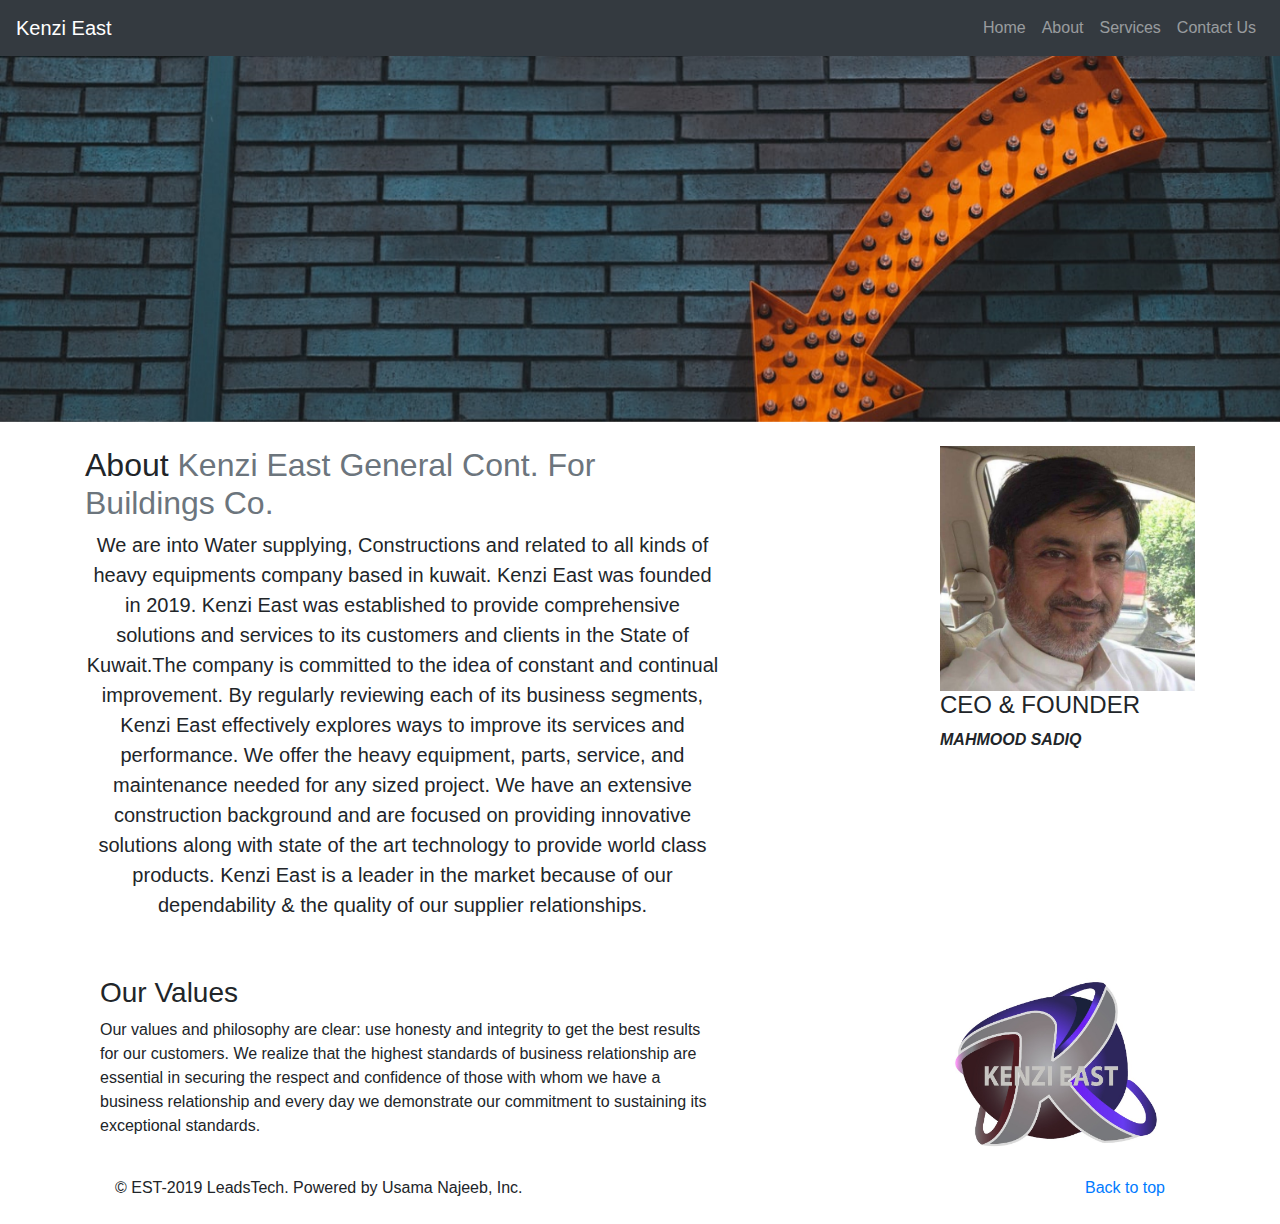
<file: about.html>
<!doctype html>
<html lang="en">

<head>
    <!-- Required meta tags -->
    <meta charset="utf-8">
    <meta name="viewport" content="width=device-width, initial-scale=1, shrink-to-fit=no">

    <!-- Bootstrap CSS -->
    <link rel="stylesheet" href="https://stackpath.bootstrapcdn.com/bootstrap/4.5.2/css/bootstrap.min.css"
        integrity="sha384-JcKb8q3iqJ61gNV9KGb8thSsNjpSL0n8PARn9HuZOnIxN0hoP+VmmDGMN5t9UJ0Z" crossorigin="anonymous">
    <link rel="stylesheet" type="text/css" href="style.css">
    <title>MSC</title>
</head>

<body>


    <nav class="navbar navbar-expand-lg navbar-dark bg-dark">

        <a class="navbar-brand" href="index.html">Kenzi East</a>
        <button class="navbar-toggler" type="button" data-toggle="collapse" data-target="#navbarSupportedContent"
            aria-controls="navbarSupportedContent" aria-expanded="false" aria-label="Toggle navigation">
            <span class="navbar-toggler-icon"></span>
        </button>

        <div class="collapse navbar-collapse" id="navbarSupportedContent">
            <ul class="navbar-nav ml-auto">
                <li class="nav-item">
                    <a class="nav-link" href="index.html">Home <span class="sr-only">(current)</span></a>
                </li>



                <li class="nav-item">
                    <a class="nav-link" href="about.html">About</a>
                </li>
                <li class="nav-item">
                    <a class="nav-link" href="services.html">Services</a>
                </li>
                

                <li class="nav-item">
                    <a class="nav-link" href="contact.html">Contact Us</a>
                </li>

            </ul>
            
        </div>
    </nav>
    <div id="carouselExampleSlidesOnly" class="carousel slide" data-ride="carousel">
        <div class="carousel-inner">
            <div class="carousel-item active">
                <img src="72.jpg" class="d-block w-100" alt="...">
            </div>

        </div>
    </div>
    <div class="container my-4">

        <div class="row featurette style= vertical-align: text-bottom" ;>
            <div class="col-md-7">
                <h2 class="featurette-heading ">About <span class="text-muted"> Kenzi East General Cont. For
                        Buildings Co. </span></h2>
                <p class="lead" style="text-align:center">We are into Water supplying, Constructions and related to all
                    kinds of heavy equipments company based in kuwait. Kenzi East was founded in 2019. Kenzi East was
                    established to provide comprehensive solutions and services to
                    its customers and clients in the State of Kuwait.The company is committed to the idea of constant
                    and
                    continual improvement. By regularly reviewing each of its business segments, Kenzi East effectively
                    explores ways to improve its services and performance. We offer the heavy equipment, parts, service,
                    and maintenance needed
                    for any sized project. We have an extensive construction background and are focused on providing
                    innovative solutions along with state of the art technology to provide world class products. Kenzi
                    East is a leader in the market because of our dependability & the quality of our supplier
                    relationships.

                </p>
            </div>

            <hr>


            <div class="col-md-3">



                <img class="img-fluid" src="100.jpeg" width="400" hieght="400" alt="">



                <H4>CEO & FOUNDER</H4>
                <P Style="font-weight: bold; font-style: italic;">MAHMOOD SADIQ</P>
            </div>

        </div>

        <div class="container my-4">

            <div class="row featurette style= vertical-align: text-bottom" ;>
                <div class="col-md-7">
                    <p style="text-align:center" ;>
                    <h3>Our Values</h3>Our values and philosophy are clear: use honesty and integrity to get the best
                    results for our customers. We realize that the highest standards of business relationship are
                    essential
                    in securing the respect and confidence of those with whom we have a business relationship and every
                    day
                    we demonstrate our commitment to sustaining its
                    exceptional standards.</p>
                    </p>
                </div>

                <hr>


                <div class="col-md-3">



                    <img class="img-fluid" src="4.jpeg" width="500" hieght="500" alt="">


                </div>

            </div>
            <footer class="container">
                <p class="float-right"><a href="#">Back to top</a></p>
                <p>© EST-2019 LeadsTech. Powered by Usama Najeeb, Inc.</p>
            </footer>



            <!-- Optional JavaScript -->
            <!-- jQuery first, then Popper.js, then Bootstrap JS -->
            <script src="https://code.jquery.com/jquery-3.5.1.slim.min.js"
                integrity="sha384-DfXdz2htPH0lsSSs5nCTpuj/zy4C+OGpamoFVy38MVBnE+IbbVYUew+OrCXaRkfj"
                crossorigin="anonymous"></script>
            <script src="https://cdn.jsdelivr.net/npm/popper.js@1.16.1/dist/umd/popper.min.js"
                integrity="sha384-9/reFTGAW83EW2RDu2S0VKaIzap3H66lZH81PoYlFhbGU+6BZp6G7niu735Sk7lN"
                crossorigin="anonymous"></script>
            <script src="https://stackpath.bootstrapcdn.com/bootstrap/4.5.2/js/bootstrap.min.js"
                integrity="sha384-B4gt1jrGC7Jh4AgTPSdUtOBvfO8shuf57BaghqFfPlYxofvL8/KUEfYiJOMMV+rV"
                crossorigin="anonymous"></script>
</body>

</html>
</file>
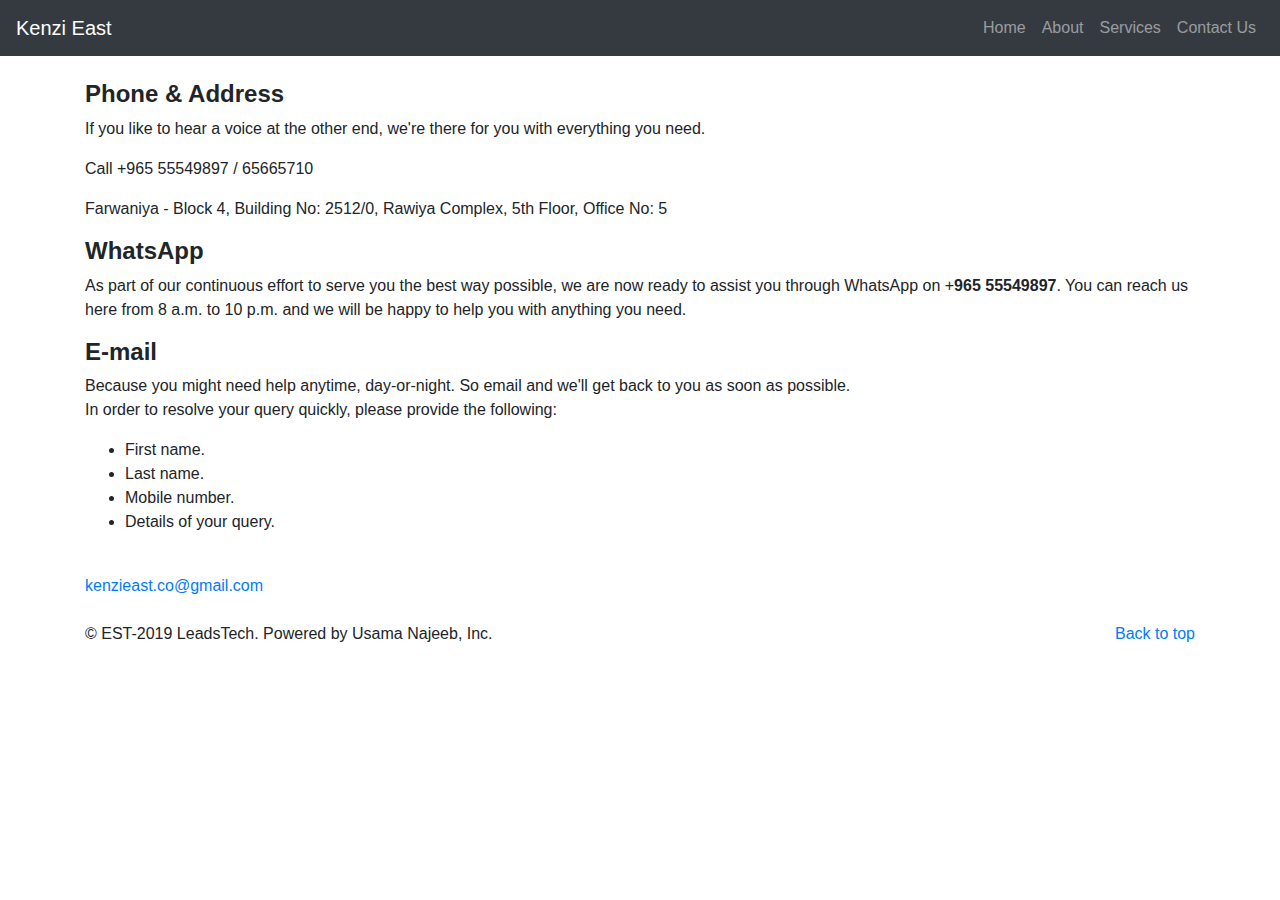
<file: contact.html>
<!doctype html>
<html lang="en">

<head>
    <!-- Required meta tags -->
    <meta charset="utf-8">
    <meta name="viewport" content="width=device-width, initial-scale=1, shrink-to-fit=no">

    <!-- Bootstrap CSS -->
    <link rel="stylesheet" href="https://stackpath.bootstrapcdn.com/bootstrap/4.5.2/css/bootstrap.min.css"
        integrity="sha384-JcKb8q3iqJ61gNV9KGb8thSsNjpSL0n8PARn9HuZOnIxN0hoP+VmmDGMN5t9UJ0Z" crossorigin="anonymous">

    <title>MSC</title>
</head>

<body>


    <nav class="navbar navbar-expand-lg navbar-dark bg-dark">

        <a class="navbar-brand" href="index.html">Kenzi East</a>
        <button class="navbar-toggler" type="button" data-toggle="collapse" data-target="#navbarSupportedContent"
            aria-controls="navbarSupportedContent" aria-expanded="false" aria-label="Toggle navigation">
            <span class="navbar-toggler-icon"></span>
        </button>

        <div class="collapse navbar-collapse" id="navbarSupportedContent">
            <ul class="navbar-nav ml-auto">
                <li class="nav-item">
                    <a class="nav-link" href="index.html">Home <span class="sr-only">(current)</span></a>
                </li>



                <li class="nav-item">
                    <a class="nav-link" href="about.html">About</a>
                </li>
                <li class="nav-item">
                    <a class="nav-link" href="services.html">Services</a>
                </li>
                

                <li class="nav-item">
                    <a class="nav-link" href="contact.html">Contact Us</a>
                </li>

            </ul>
            
        </div>
    </nav>

    <div class="container my-4">

        




        <div id="5a782030-1979-11e9-b9de-673093012767" class="container-component container-component--columns-2">
            <div class="container-component>
                <div id=" 5cab53e0-1979-11e9-b9de-673093012767" class="text component">

                <h4><strong>Phone & Address</strong></h4>
                <p>If you like to hear a voice at the other end, we're there for you with everything you need.</p>
                <p>Call +965 55549897 / 65665710</p>
                <p>Farwaniya - Block 4, Building No: 2512/0, Rawiya Complex, 5th Floor, Office No: 5</p>

            </div>
            <div id="148142c0-c5a6-11ea-bb5c-d3d65de5a048" class="text component">

                <h4><strong>WhatsApp</strong></h4>
                <p>As part of our continuous effort to serve you the best way possible, we are now ready to assist
                    you through WhatsApp on +<strong>965</strong> <strong>55549897</strong>. You can reach us here
                    from 8 a.m. to 10 p.m. and we will be happy to help you with anything you need.</p>

            </div>
        </div>
        <div class="container-component__column">
            <div id="5de02a60-1979-11e9-b9de-673093012767" class="text component">

                <h4><strong>E-mail</strong></h4>
                <p>Because you might need help anytime, day-or-night. So email and we'll get back to you as soon as
                    possible. <br>In order to resolve your query quickly, please provide the following:</p>
                <ul classname="pub__list">
                    <li style="text-align: left;">First name.</li>
                    <li style="text-align: left;">Last name.</li>
                    <li style="text-align: left;">Mobile number.</li>
                    
                    <li style="text-align: left;">Details of your query.</li>
                </ul>
                <p><br><a href="mailto:kenzieast.co@gmail.com"
                        rel="nofollow noopener noreferrer">kenzieast.co@gmail.com</a>
                </p>

            </div>

        </div>
    </div>
    </div>

    <footer class="container">
        <p class="float-right"><a href="#">Back to top</a></p>
        <p>© EST-2019 LeadsTech. Powered by Usama Najeeb, Inc.</p>
    </footer>
  



    <!-- Optional JavaScript -->
    <!-- jQuery first, then Popper.js, then Bootstrap JS -->
    <script src="https://code.jquery.com/jquery-3.5.1.slim.min.js"
        integrity="sha384-DfXdz2htPH0lsSSs5nCTpuj/zy4C+OGpamoFVy38MVBnE+IbbVYUew+OrCXaRkfj"
        crossorigin="anonymous"></script>
    <script src="https://cdn.jsdelivr.net/npm/popper.js@1.16.1/dist/umd/popper.min.js"
        integrity="sha384-9/reFTGAW83EW2RDu2S0VKaIzap3H66lZH81PoYlFhbGU+6BZp6G7niu735Sk7lN"
        crossorigin="anonymous"></script>
    <script src="https://stackpath.bootstrapcdn.com/bootstrap/4.5.2/js/bootstrap.min.js"
        integrity="sha384-B4gt1jrGC7Jh4AgTPSdUtOBvfO8shuf57BaghqFfPlYxofvL8/KUEfYiJOMMV+rV"
        crossorigin="anonymous"></script>
</body>

</html>
</file>
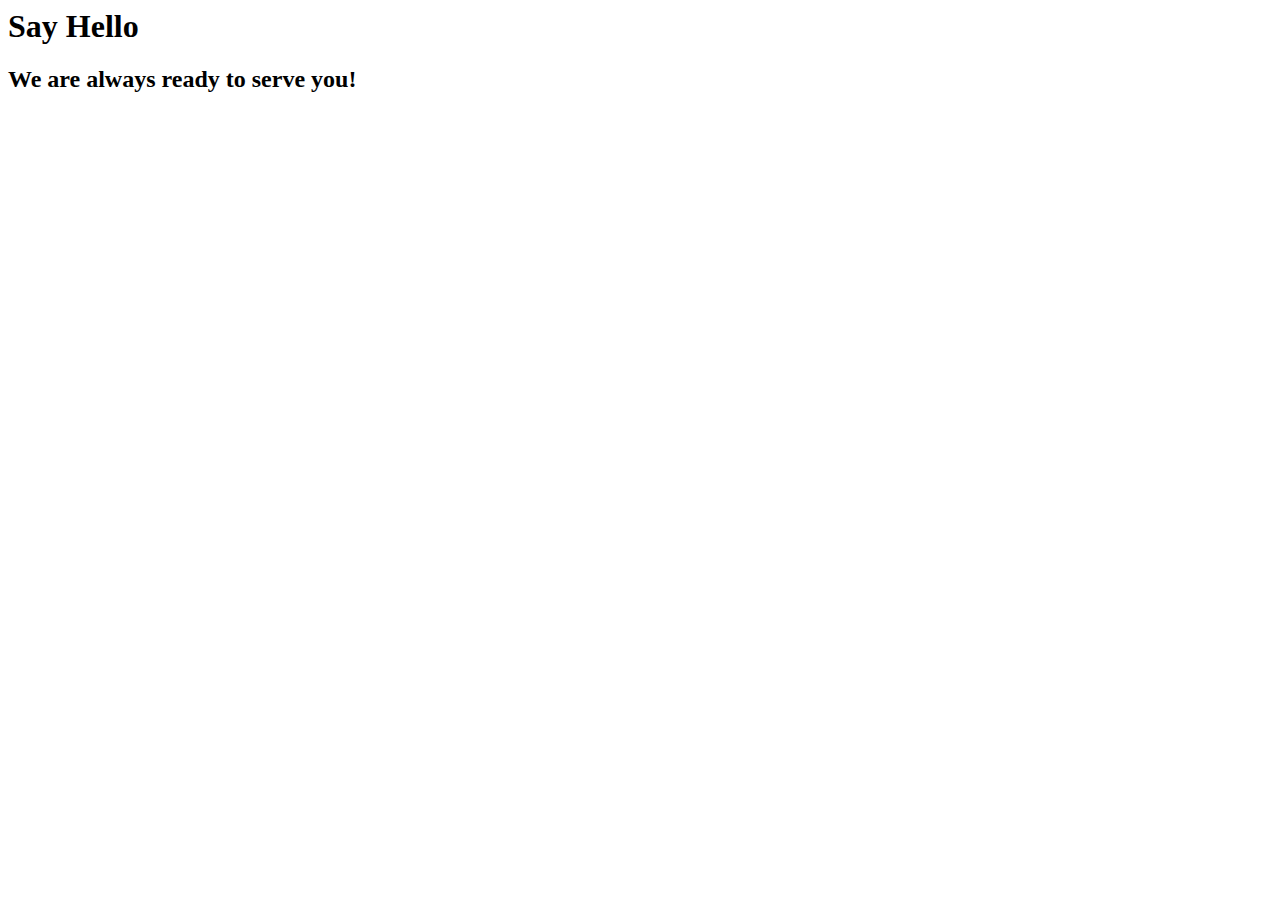
<file: form.html>
<html>
    <head><title>Contact</title></head>

        <div class="Contact-title">
        <h1>Say Hello</h1>
        <H2>We are always ready to serve you!</H2>
        </div>
    </body>
</html>
</file>
<file: style.css>
body {
    margin: 0;
    padding: 0;
    
}

section {
    height: 100vh;
    background: black;
}

h1 {
    margin: 0;
    padding: 0;
    position: absolute;
    top: 50%;
    transform: translateY(-50%);
    width: 100%;
    text-align: center;
    color: whitesmoke;
    font-size: 3em;
    font-family: sans-serif;
    letter-spacing: 0.2em;
}

h1 span {
    opacity: 10;
    display: inline-block;
    
}

@keyframes animate {
    0% {
        opacity: 0;
        transform: rotateY(90deg);
        filter: blur(10px);
    }
}

100% {
    opacity: 0%;
    transform: rotateY(0deg);
    filter: blur(0);
}

@media only screen and (min-width: 601px) {
  .services
	{
		width:97%;
	}
}

@media only screen and (max-width: 600px) {
  .services
	{
		width:90%;
	}
}
	
.img-fluid {
    width: -webkit-fill-available;
    height: auto;
}
</file>
